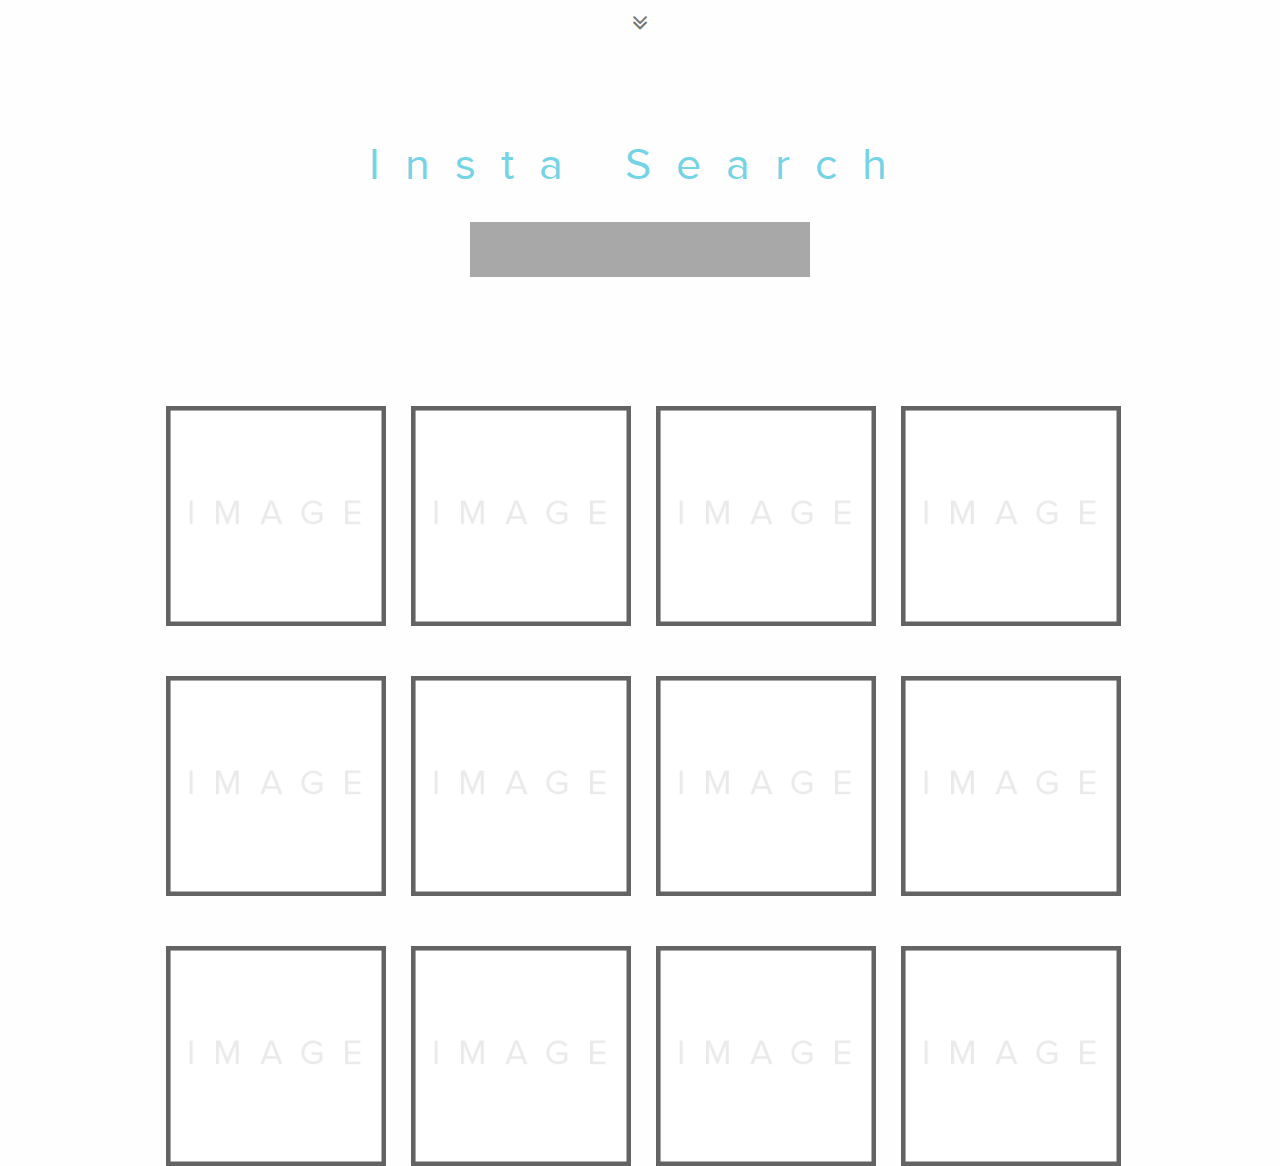
<file: Prototype/Corries Prototype/index.html>
<!DOCTYPE HTML>
<html>
<head>
<meta charset="utf-8">
<meta http-equiv="X-UA-Compatible" content="IE=edge,chrome=1">
<meta name="viewport" content="width=device-width, initial-scale=1">
<title>Insta Search</title>
<link rel="stylesheet" href="http://netdna.bootstrapcdn.com/font-awesome/4.2.0/css/font-awesome.min.css">
<link rel="stylesheet" href="stylesheet.css">
</head>
<body>
<nav class="menu">
  <ul>
    <a href="#">
    <li>Option 1</li>
    </a> <a href="#">
    <li>Option 2</li>
    </a> <a href="#">
    <li>Option 3</li>
    </a>
  </ul>
</nav>
<div class="menu-toggle"> <a href="#"><i class="fa fa-angle-double-down"></i></a> </div>
<div class="title-search">
	<h1>Insta Search</h1>
	<input id="search" type="text" class ="focus">
	<br>
	<figure id="image-result-container">
		<img src="images/image.png" alt="image_placeholder" class="insta-results">
		<img src="images/image.png" alt="image_placeholder" class="insta-results">
		<img src="images/image.png" alt="image_placeholder" class="insta-results">
		<img src="images/image.png" alt="image_placeholder" class="insta-results">
		<img src="images/image.png" alt="image_placeholder" class="insta-results">
		
		<img src="images/image.png" alt="image_placeholder" class="insta-results">
		<img src="images/image.png" alt="image_placeholder" class="insta-results">
		<img src="images/image.png" alt="image_placeholder" class="insta-results">
		<img src="images/image.png" alt="image_placeholder" class="insta-results">
		<img src="images/image.png" alt="image_placeholder" class="insta-results">
		
		<img src="images/image.png" alt="image_placeholder" class="insta-results">
		<img src="images/image.png" alt="image_placeholder" class="insta-results">

	</figure>
</div>

<script src="http://ajax.googleapis.com/ajax/libs/jquery/1.11.1/jquery.min.js"></script> 
<script>
$(document).ready(function(){
			$(".menu-toggle a").click(function(){ 
				$(".menu").slideToggle(700);
			});
		});
</script>

</body>
</html>
</file>
<file: Prototype/Corries Prototype/stylesheet.css>
@import url(http://fonts.googleapis.com/css?family=roboto);

@font-face {
    font-family: 'proximaNova';
    src: url('fonts/proximanova-webfont.eot');
    src: url('fonts/proximanova-webfont.eot?#iefix') format('embedded-opentype'),
         url('fonts/proximanova-webfont.woff2') format('woff2'),
         url('fonts/proximanova-webfont.woff') format('woff'),
         url('fonts/proximanova-webfont.ttf') format('truetype'),
         url('fonts/proximanova-webfont.svg#proxima_novaregular') format('svg');
    font-weight: normal;
    font-style: normal;
}

::selection {
			background: #a7dee9; 
}

body {
  background: #fefefe;
  margin: 0;
  padding: 0;
}

h1{
			text-align:center;
			color:#75d3e6;
			font-size: 1.5em;
			font-family: 'proximaNova';
			padding-top:60px; 
			letter-spacing: 25px;
			#text-shadow: 1px 1px 5px #666666;
			font-weight:100;
}

.menu {
  background: #a8a8a8;
  display: none;
  width: 100%;
}

.menu ul {
  font-family: 'proximaNova','roboto', serif;
  list-style: none;
  margin: 0;
  padding: 0;
  text-align: center;
}

.menu ul li {
  color: #fff;
  font-size: 15px;
  letter-spacing: 5px;
  padding: 15px 0;
  text-transform: uppercase;
}

.menu ul li:hover { 
	#background: #a8a8a8; 
	background: #747474; 
}

.menu a {
  text-decoration: none;
  color: #fff;
}

.menu-toggle {
  background: none;
  #color: #a8a8a8;
  color: #747474;
  width: 100%;
  text-align: center;
  padding: 10px 0;
  font-size: 25px;
  
}

.menu-toggle a {
  text-decoration: none;
  color: #747474;

}

.title-search {
  width: 100%;
  font-family: 'proximaNova', 'roboto', serif;
  font-size: 30px;
  text-align: center;
  color: #333;
}

.insta-results{
	margin-top:30px;
	padding-top:20px;
	position: relative;
	float:left;
	padding-left: 25px;
	width:220px;
	height:220px;
}

 /*img:hover {
  width: 240px;
  height: 240px;
transition: all ease 400ms;
 }*/
 
#image-result-container{
padding-top:5%;
margin:0 auto;
width:78%;
height:auto;

}

input[type=text] {
    width: 25%;
    transition: ease-in-out, width .35s ease-in-out;
}

input[type=text]:focus {
    width: 30%;
	outline: none;
}

input{
		background:#a8a8a8;
		margin-bottom:15px;
		padding: 10px;
		height:35px;
		border:none;
		color:#fff;
		font:'proximaNova';
		outline-width: 0;
		font-weight:50;
		font-size:20px;
		letter-spacing: 2px;
	}
</file>
